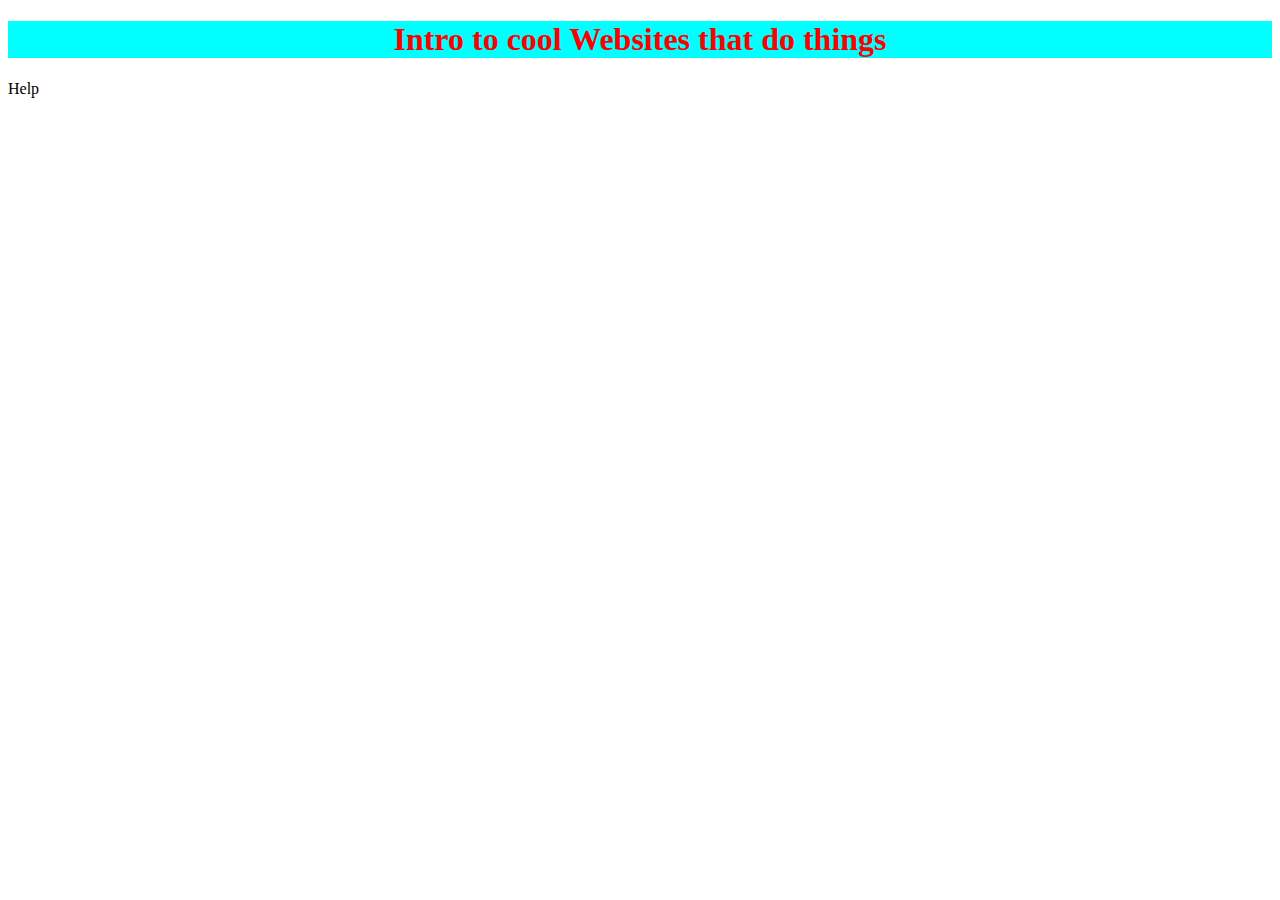
<file: day-1/index.html>
<!DOCTYPE html>
<html lang="en">
<head>
    <meta charset="UTF-8">
    <meta name="viewport" content="width=device-width, initial-scale=1.0">
    <title>Intro js</title>
    <link rel="stylesheet" href="/day-1/css/styles.css">
    
</head>
<body>


    <!-- <style>
    
        h1 {
            background-color: aqua;
        }
    </style>
    <script>
        alert('helloword')
    </script> -->
    <h1 class=title style="text-align: center;" onclick="alert('your awesome')">Intro to js</h1>
    <p id='para'>Help</p>
    <script src="/day-1/js/scripts.js"></script>
</body>
</html>
</file>
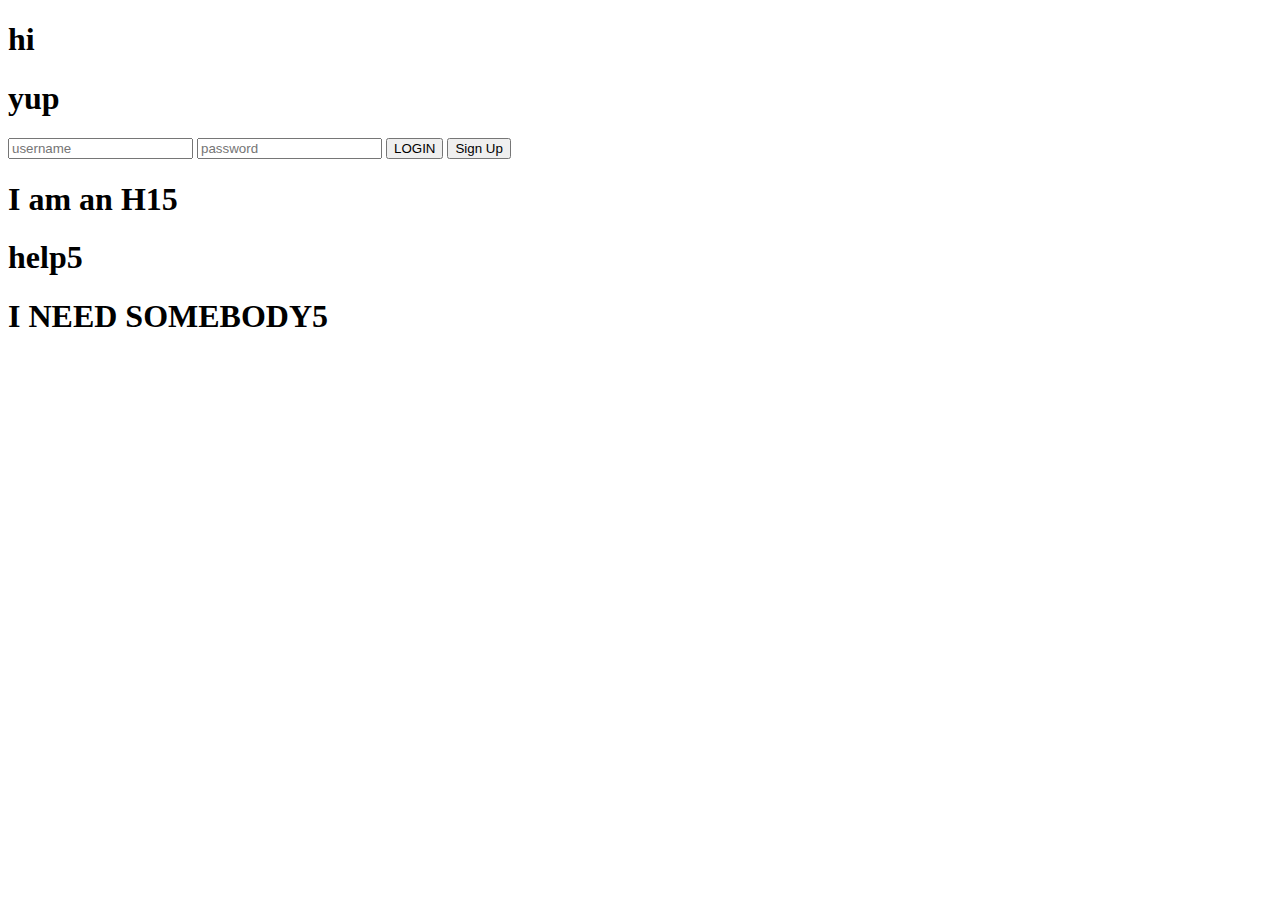
<file: day-2/index.html>
<!DOCTYPE html>
<html lang="en">
<head>
    <meta charset="UTF-8">
    <meta name="viewport" content="width=device-width, initial-scale=1.0">
    <title>Document</title>
</head>
<body>
    <h1>hi</h>
    <h1>yup</h1>
    <input type="text" placeholder="username">
    <input type="password" placeholder="password">
    <button>LOGIN</button>
    <button> Sign Up</button>

    <script>
    //     const h1 = document.querySelector('h1');
    //     const inputs = document.querySelectorAll('input');
    //     // const input2 = document.querySelector('input[type=password]');
    //     // const inputs = document.querySelector('input');
    //     const usernameInput = inputs [0];
    //     const passwordInput = inputs [1];
    //     const loginButton = document.querySelectorAll('button')[0];              
    //     const signUpButton = document.querySelectorAll('button')[1];
    //     console.log('button', loginButton);

    //     loginButton.addEventListener('click', function(event) {
    //         console.log(usernameInput.value);
    //         h1.innerHTML = usernameInput.value;
    //     })
    // signUpButton.addEventListener('click', function(){
    //     h1.innerHTML = 'Not Logged In'
    // })

    
    </script>
    <script src="js/overview.js"></script>
</body>
</html>
</file>
<file: day-1/css/styles.css>
h1 {
    color: crimson;
}

.active {
    background-color: cyan;
}
</file>
